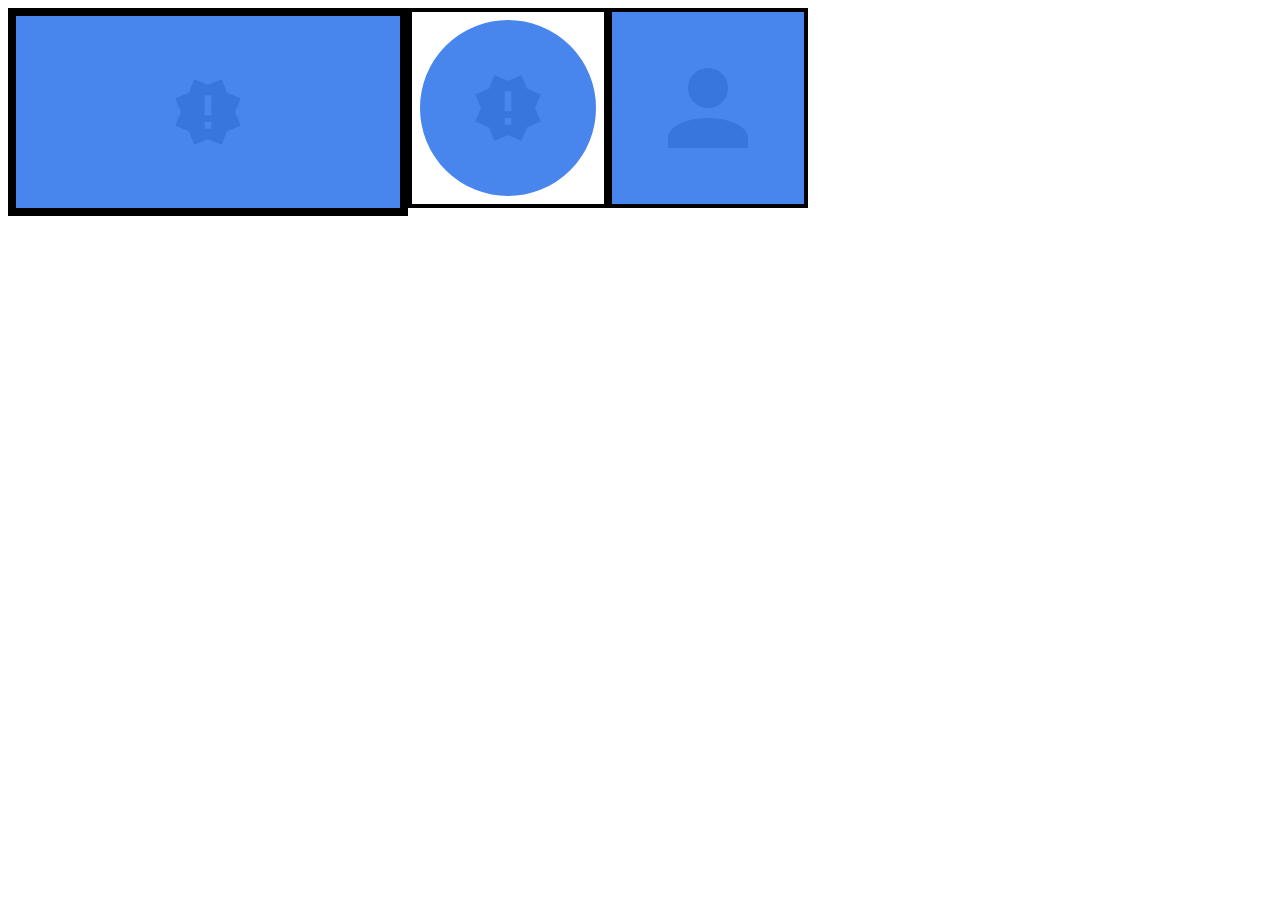
<file: assets/failure.html>
<!doctype html>

<html>

<head>
    <meta charset="utf-8">
    <meta name="viewport" content="width=device-width, initial-scale=1, user-scalable=no">
</head>

<body>
    <style>
        body {
            font-family: "Roboto";
            cursor: default;
            outline: none;
            user-select: none;
            -webkit-font-smoothing: antialiased;
            -moz-osx-font-smoothing: grayscale;
            -webkit-tap-highlight-color: transparent;
            -webkit-touch-callout: none;
            -webkit-user-select: none;
            -khtml-user-select: none;
            -moz-user-select: none;
            -ms-user-select: none;
            background: #FFF;
            --light: #4885ED;
            --theme: #3875DD;
            --dark: #2865CD;
        }
        
        #banner {
            position: relative;
            float: left;
            height: 192px;
            width: 384px;
            border: 8px solid #000;
            overflow: hidden;
            background: var(--light);
        }
        
        #banner_svg {
            position: absolute;
            top: 50%;
            left: 50%;
            width: 80px;
            transform: translate(-50%, -50%);
            fill: var(--theme);
        }
        
        #icon {
            position: relative;
            float: left;
            height: 192px;
            width: 192px;
            border: 4px solid #000;
            overflow: hidden;
            background: var(--light);
        }
        
        #icon_svg {
            position: absolute;
            top: 50%;
            left: 50%;
            width: 80px;
            transform: translate(-50%, -50%);
            fill: var(--theme);
        }
        
        #icon_mask {
            position: absolute;
            top: -40px;
            right: -40px;
            bottom: -40px;
            left: -40px;
            border-radius: 50%;
            border: 48px solid #FFF;
            opacity: 1;
        }
        
        #profile {
            position: relative;
            float: left;
            height: 192px;
            width: 192px;
            border: 4px solid #000;
            overflow: hidden;
            background: var(--light);
        }
        
        #profile_svg {
            position: absolute;
            top: 50%;
            left: 50%;
            width: 120px;
            transform: translate(-50%, -50%);
            fill: var(--theme);
        }
    </style>

    <div id="banner">
        <svg id="banner_svg" viewBox="0 0 24 24">
            <path d="M2.2,16.06L3.88,12L2.2,7.94L6.26,6.26L7.94,2.2L12,3.88L16.06,2.2L17.74,6.26L21.8,7.94L20.12,12L21.8,16.06L17.74,17.74L16.06,21.8L12,20.12L7.94,21.8L6.26,17.74L2.2,16.06M13,17V15H11V17H13M13,13V7H11V13H13Z" />
        </svg>
    </div>
    <div id="icon">
        <svg id="icon_svg" viewBox="0 0 24 24">
            <path d="M2.2,16.06L3.88,12L2.2,7.94L6.26,6.26L7.94,2.2L12,3.88L16.06,2.2L17.74,6.26L21.8,7.94L20.12,12L21.8,16.06L17.74,17.74L16.06,21.8L12,20.12L7.94,21.8L6.26,17.74L2.2,16.06M13,17V15H11V17H13M13,13V7H11V13H13Z" />
        </svg>
        <div id="icon_mask"></div>
    </div>
    <div id="profile">
        <svg id="profile_svg" viewBox="0 0 24 24">
            <path d="M12,4A4,4 0 0,1 16,8A4,4 0 0,1 12,12A4,4 0 0,1 8,8A4,4 0 0,1 12,4M12,14C16.42,14 20,15.79 20,18V20H4V18C4,15.79 7.58,14 12,14Z " />
        </svg>
    </div>
</body>

</html>
</file>
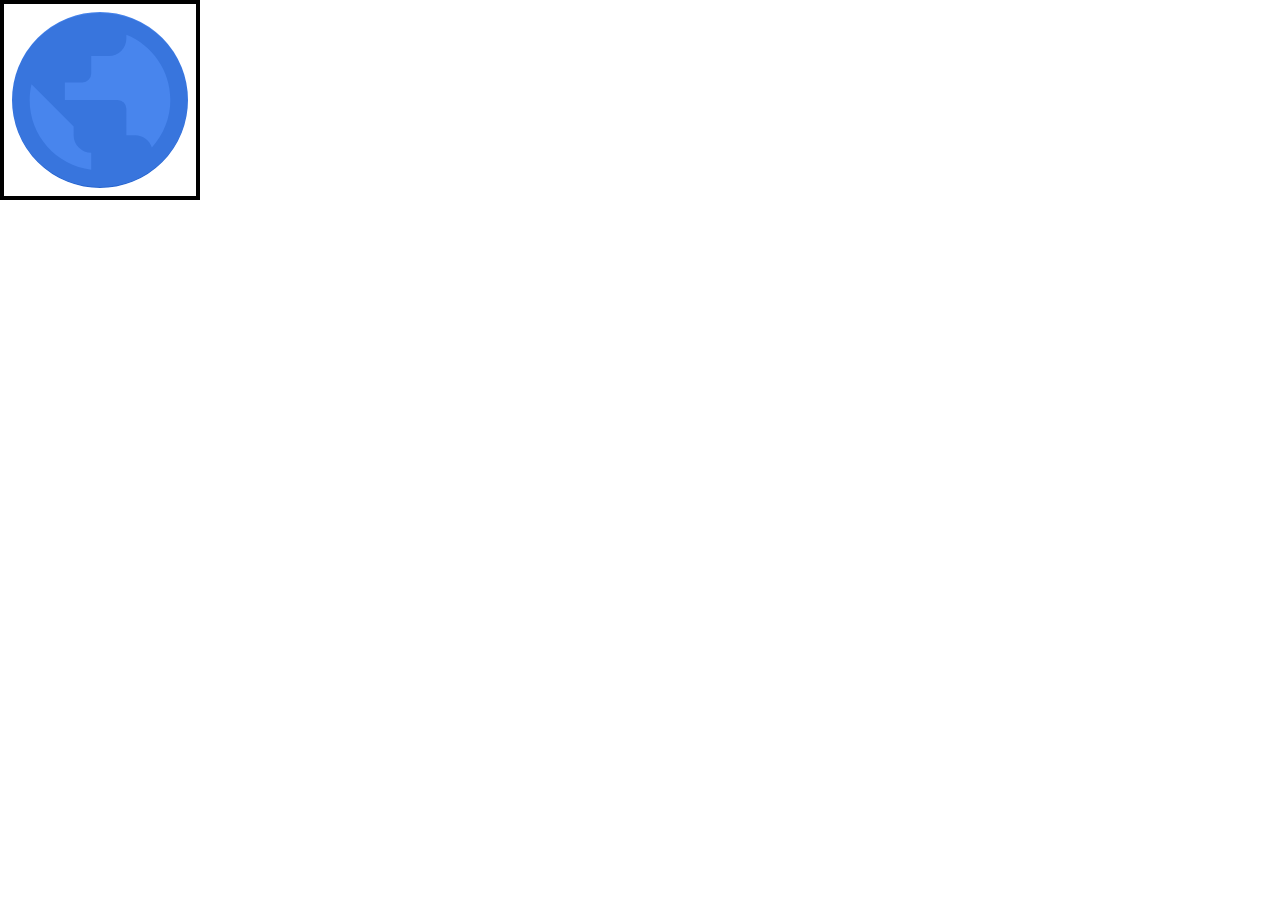
<file: assets/icon.html>
<!doctype html>

<html>

<head>
    <meta charset="utf-8">
    <meta name="viewport" content="width=device-width, initial-scale=1, user-scalable=no">
</head>

<body>
    <style>
        body {
            position: fixed;
            top: 0;
            right: 0;
            bottom: 0;
            left: 0;
            overflow: hidden;
            font-family: "Roboto";
            cursor: default;
            outline: none;
            user-select: none;
            -webkit-font-smoothing: antialiased;
            -moz-osx-font-smoothing: grayscale;
            -webkit-tap-highlight-color: transparent;
            -webkit-touch-callout: none;
            -webkit-user-select: none;
            -khtml-user-select: none;
            -moz-user-select: none;
            -ms-user-select: none;
            background: #FFF;
            --light: #4885ED;
            --theme: #3875DD;
            --dark: #2865CD;
        }
        
        #mask_android {
            position: absolute;
            top: -40px;
            right: -40px;
            bottom: -40px;
            left: -40px;
            border-radius: 50%;
            border: 48px solid #FFF;
            opacity: 1;
        }
        
        #mask_apple {
            position: absolute;
            top: -40px;
            right: -40px;
            bottom: -40px;
            left: -40px;
            border-radius: 100px;
            border: 40px solid #000;
            opacity: 0;
        }
        
        #border {
            position: absolute;
            top: 8px;
            right: 8px;
            bottom: 8px;
            left: 8px;
            border-top: 1px solid var(--light);
            border-bottom: 1px solid var(--dark);
            border-radius: 50%;
            opacity: 1;
        }
        
        #content {
            position: fixed;
            top: 0;
            left: 0;
            height: 192px;
            width: 192px;
            border: 4px solid #000;
            overflow: hidden;
            background: var(--light);
        }
        
        #icon {
            position: absolute;
            top: 50%;
            left: 50%;
            width: 211px;
            transform: translate(-50%, -50%);
            fill: var(--theme);
        }
    </style>

    <div id="content">
        <svg id="icon" viewBox="0 0 24 24">
            <path d="M17.9,17.39C17.64,16.59 16.89,16 16,16H15V13A1,1 0 0,0 14,12H8V10H10A1,1 0 0,0 11,9V7H13A2,2 0 0,0 15,5V4.59C17.93,5.77 20,8.64 20,12C20,14.08 19.2,15.97 17.9,17.39M11,19.93C7.05,19.44 4,16.08 4,12C4,11.38 4.08,10.78 4.21,10.21L9,15V16A2,2 0 0,0 11,18M12,2A10,10 0 0,0 2,12A10,10 0 0,0 12,22A10,10 0 0,0 22,12A10,10 0 0,0 12,2Z" />
        </svg>

        <div id="border"></div>
        <div id="mask_android"></div>
        <div id="mask_apple"></div>
    </div>
</body>

</html>
</file>
